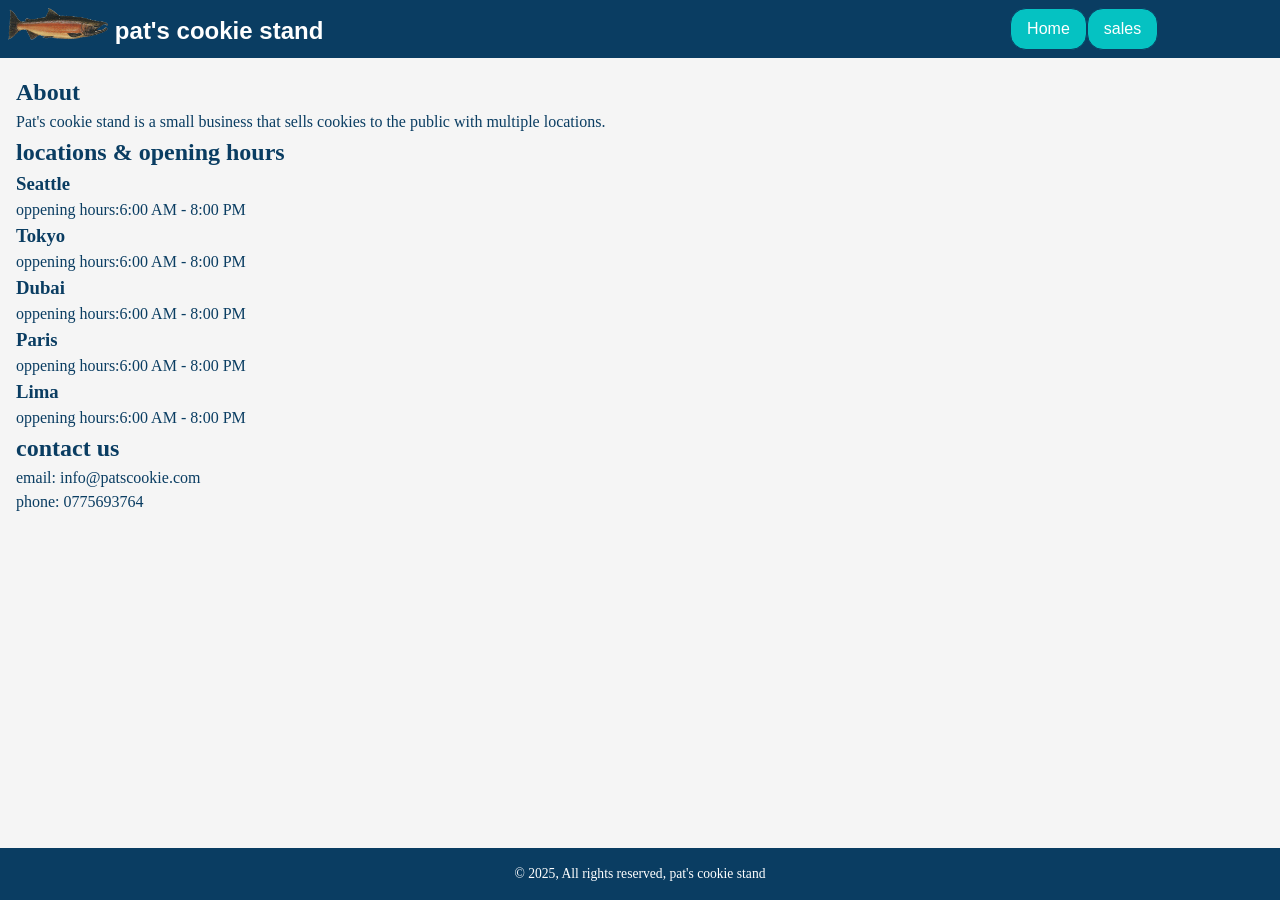
<file: index.html>
<!DOCTYPE html>
<html lang="en">
<head>
    <meta charset="UTF-8">
    <title>pat's cookie stand</title>
    <link rel="stylesheet" href="style.css">
    <link rel="preconnect" href="https://fonts.googleapis.com">
    <link rel="preconnect" href="https://fonts.gstatic.com" crossorigin>
    <link href="https://fonts.googleapis.com/css2?family=Montserrat:ital,wght@0,100..900;1,100..900&display=swap" rel="stylesheet">
</head>
<body>
    <header>
       
        <nav>
        <h1><a href="index.html"><img src="salmon.png" alt="salmon cookie"></a> pat's cookie stand</h1>
       <a href="index.html" class="button">Home</a>        
      <a href="sales.html" class="button">sales</a>
        </nav>
    </header>
    <main>
      <section>
        <h2>About</h2>
        <p>Pat's cookie stand is a small business that sells cookies to the public with multiple locations.</p>
      </section>
      <section><h2>locations & opening hours</h2>
        
            <h3>Seattle</h3>
            <p>oppening hours:6:00 AM - 8:00 PM</p>
            <h3>Tokyo</h3>
            <p>oppening hours:6:00 AM - 8:00 PM</p>
            <h3>Dubai</h3>
            <p>oppening hours:6:00 AM - 8:00 PM</p>
            <h3>Paris</h3>
            <p>oppening hours:6:00 AM - 8:00 PM</p>
            <h3>Lima</h3>
            <p>oppening hours:6:00 AM - 8:00 PM</p>
        
      </section>
      <section><h2>contact us</h2>
        <p>email: info@patscookie.com</p>
        <p>phone: 0775693764</p>
      </section>

    </main>
    <footer>
        <p>&copy; 2025, All rights reserved, pat's cookie stand</p>
    </footer>
</body>
</html>
</file>
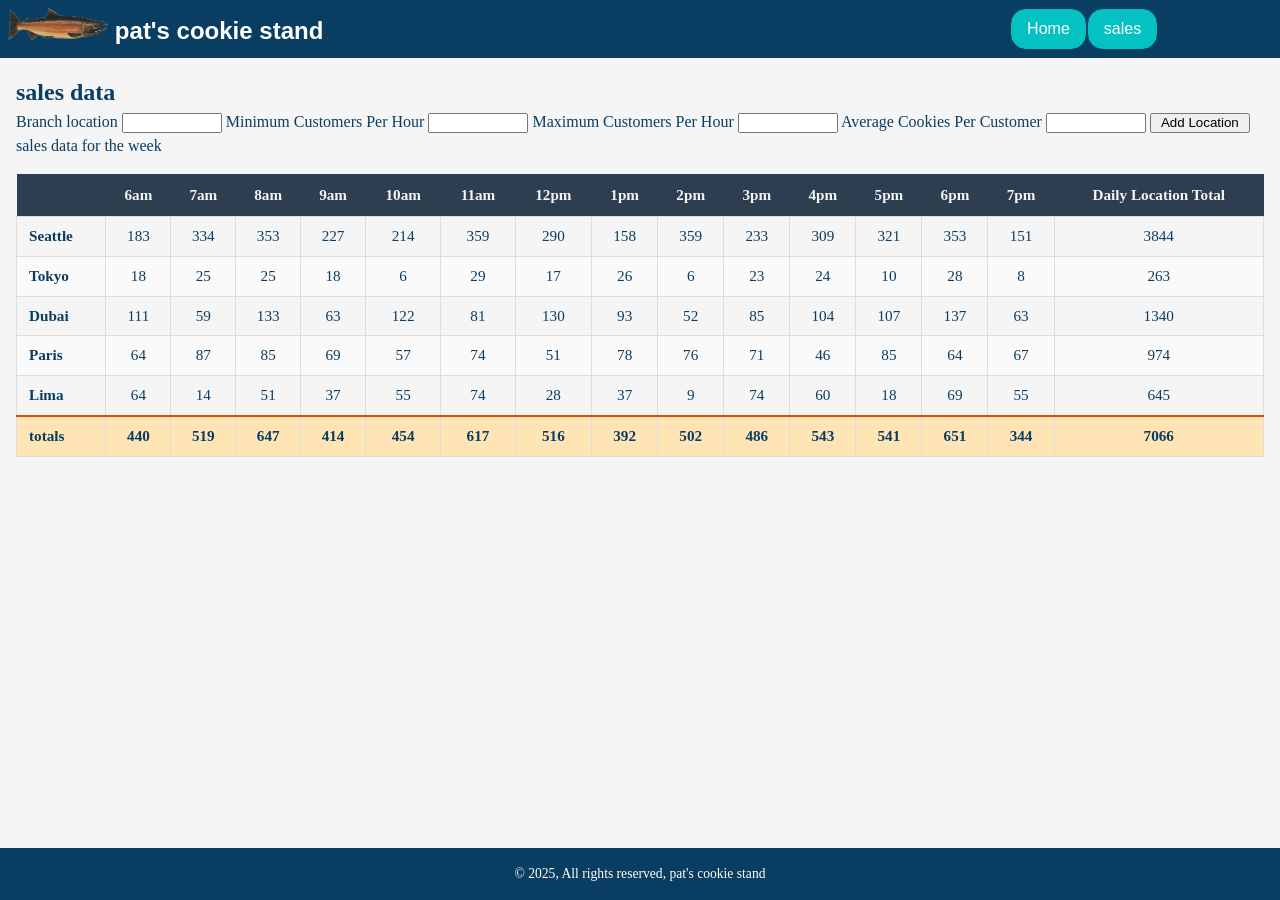
<file: sales.html>
<!DOCTYPE html>
<html lang="en">

<head>
    <meta charset="UTF-8">
    <meta name="viewport" content="width=device-width, initial-scale=1.0">
    <title>pat's cookie stand</title>
    <link rel="stylesheet" href="style.css">
    <link rel="preconnect" href="https://fonts.googleapis.com">
    <link rel="preconnect" href="https://fonts.gstatic.com" crossorigin>
    <link href="https://fonts.googleapis.com/css2?family=Montserrat:ital,wght@0,100..900;1,100..900&display=swap"
        rel="stylesheet">
</head>

<body>
    <header>
        <nav>
            <h1><a href="index.html"><img src="salmon.png" alt="salmon cookie"></a> pat's cookie stand</h1>
            <a href="index.html" class="button">Home</a>
            <a href="sales.html" class="button">sales</a>
        </nav>
    </header>
    <main>
        <section>
            <h2>sales data</h2>
            <form id="inputForm">
                <label for="Name">Branch location</label>
                <input type="text" id="Name" required>
                <label for="minCustomers">Minimum Customers Per Hour</label>
                <input type="number" id="minCustomers" min="0" required>
                <label for="maxCustomers">Maximum Customers Per Hour</label>
                <input type="number" id="maxCustomers" min="0" required>
                <label for="avgCookiesPerCustomer">Average Cookies Per Customer</label>
                <input type="number" id="avgCookiesPerCustomer" min="0">
                <input type="submit" id="addlocation" value="Add Location" required>
            </form>
            <p>sales data for the week</p>
        </section>
        <section id="sales">

        </section>
    </main>
    <footer>
        <p>&copy; 2025, All rights reserved, pat's cookie stand</p>
    </footer>
    <script src="app.js"></script>
</body>

</html>
</file>
<file: style.css>
*{
    margin: 0;
    padding: 0;
    box-sizing: border-box;
  }
  body{
    font-family: 'georgia,serif';
    font-size: 16px;
    line-height: 1.5;
    color:#0A3D62;
    background-color: #f5f5f5;
  }
  h1 h2 h3{
    font-family: 'Montserrat', sans-serif;
    color: #0A3D62;
  }
  header{
    background-color: #0A3D62;
    color: #fff;
    padding: 0.5rem;
    text-align: left;
    font-family: sans-serif;
  }
  nav{
    display: flex;
    flex-direction: row;
    justify-content: left;
    align-items: center;
  }
  main{
    padding: 1rem;
  }
  footer p{
    POSITION: fixed;
    BOTTOM: 0;
    WIDTH: 100%;
    TEXT-ALIGN: CENTER;
    PADDING: 1rem;
    BACKGROUND-COLOR: #0A3D62;
    color: #fff;
  }
  img{
    width: 10%;
    height: 10%;
    object-fit: cover;
  }
  input{
    width: 100px;
    height: 20px;
  }
  .inputForm{
    display:flexbox;
    max-width: 100%;
    border-style:groove;
    
  }
  table {
    place-items:center;
    width: 100%;
    border-collapse: collapse;
    margin-top: 1rem;
    font-size: 0.95rem;
  }
  
  thead {
    background-color: #2c3e50;
    color: #f5f5f5;
  }
  
  thead th {
    padding: 0.6rem;
    text-align: center;
    font-weight: 700;
  }
  
  tbody td,
  tfoot td {
    border: 1px solid #ddd;
    padding: 0.5rem;
    text-align: center;
  }
  
  tbody td:first-child,tfoot td:first-child {
        font-weight: 700;
        text-align: left;
        padding-left: 0.75rem;
    }
  
  tbody tr:nth-child(even) {
    background-color: #fafafa;
  }
  
  
  tfoot {
    background-color: #ffe4b5;
    font-weight: 700;
  }
  
  tfoot td {
    border-top: 2px solid #d35400;
  }
  footer {
    text-align: center;
    padding: 1rem 0;
    margin-top: 1.5rem;
    font-size: 0.85rem;
    color: #777;
  }
  .button{
    display: inline-block;
    background-color: #05c2c2;
    color: #fff;
    padding: 0.5rem 1rem;
    border-radius: 1rem;
    border: 1px solid #0A3D62;
    text-decoration: none;
    cursor: pointer;
  }
</file>
